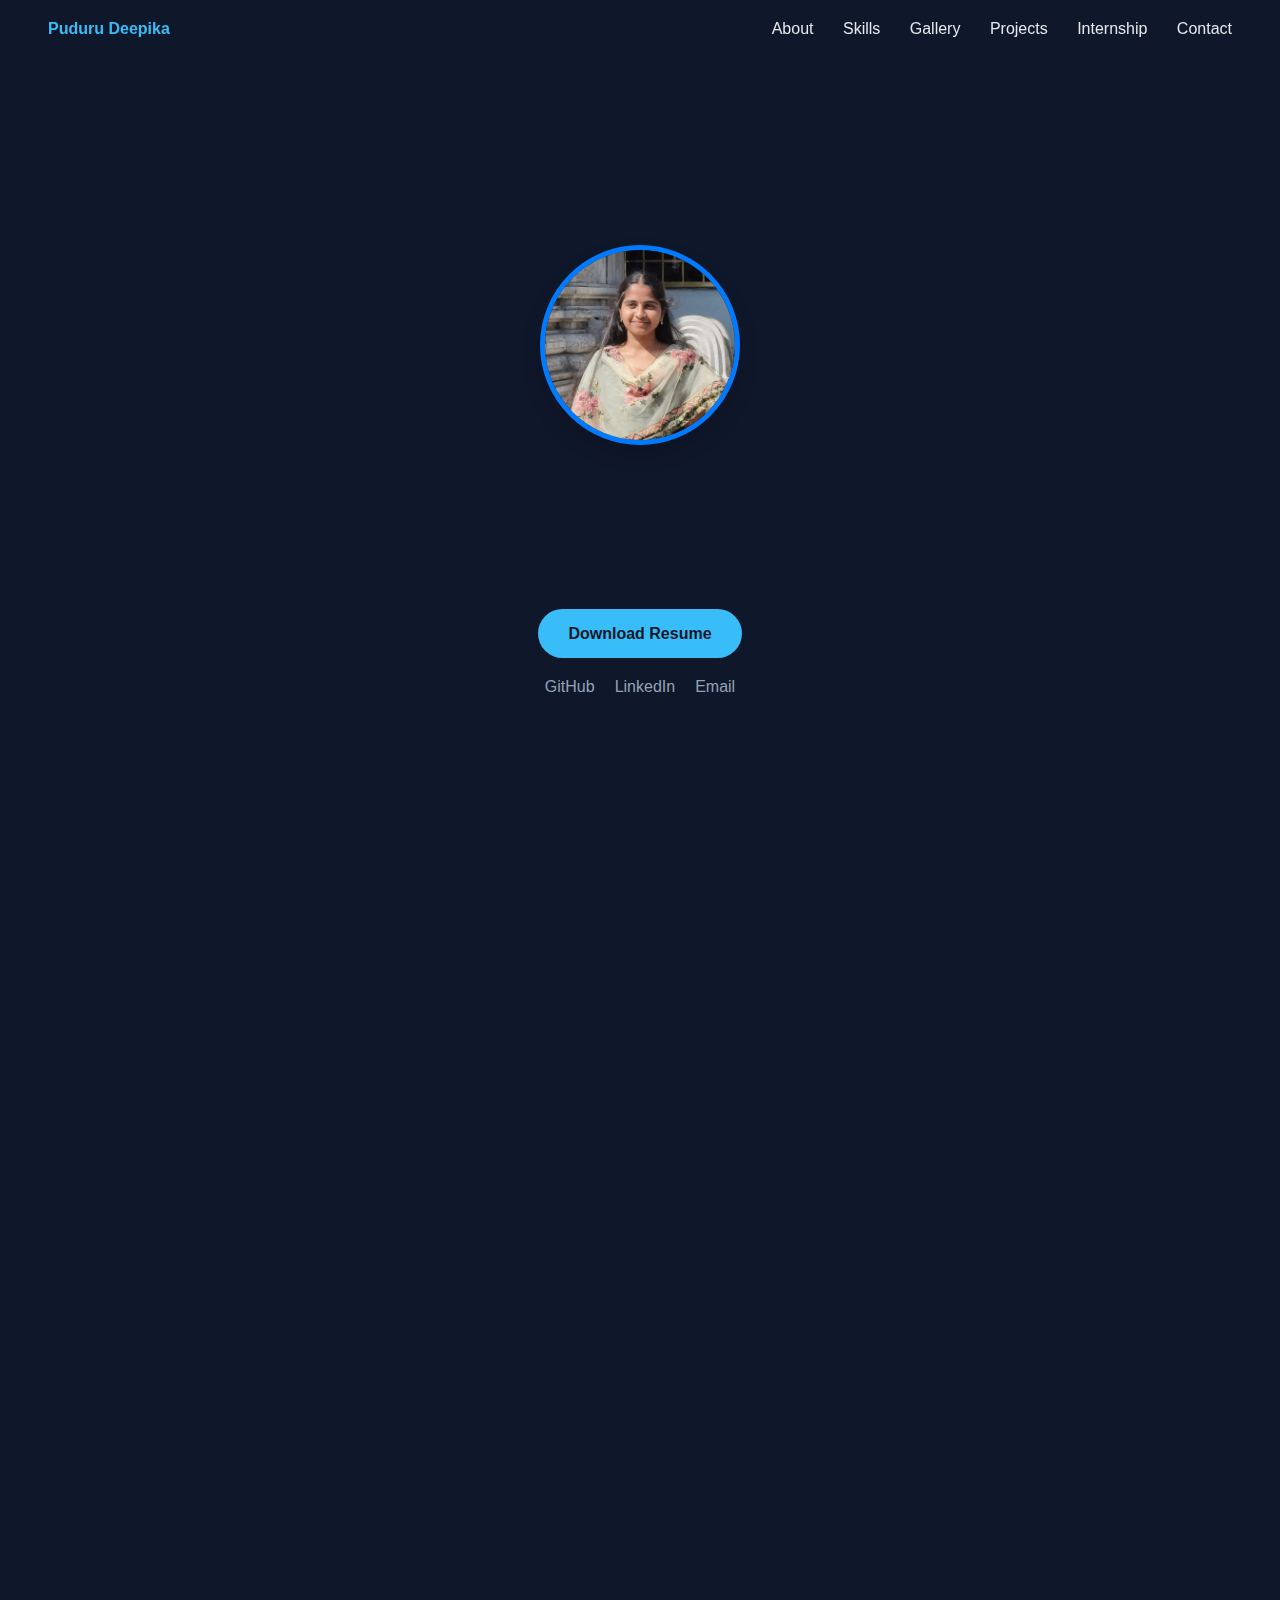
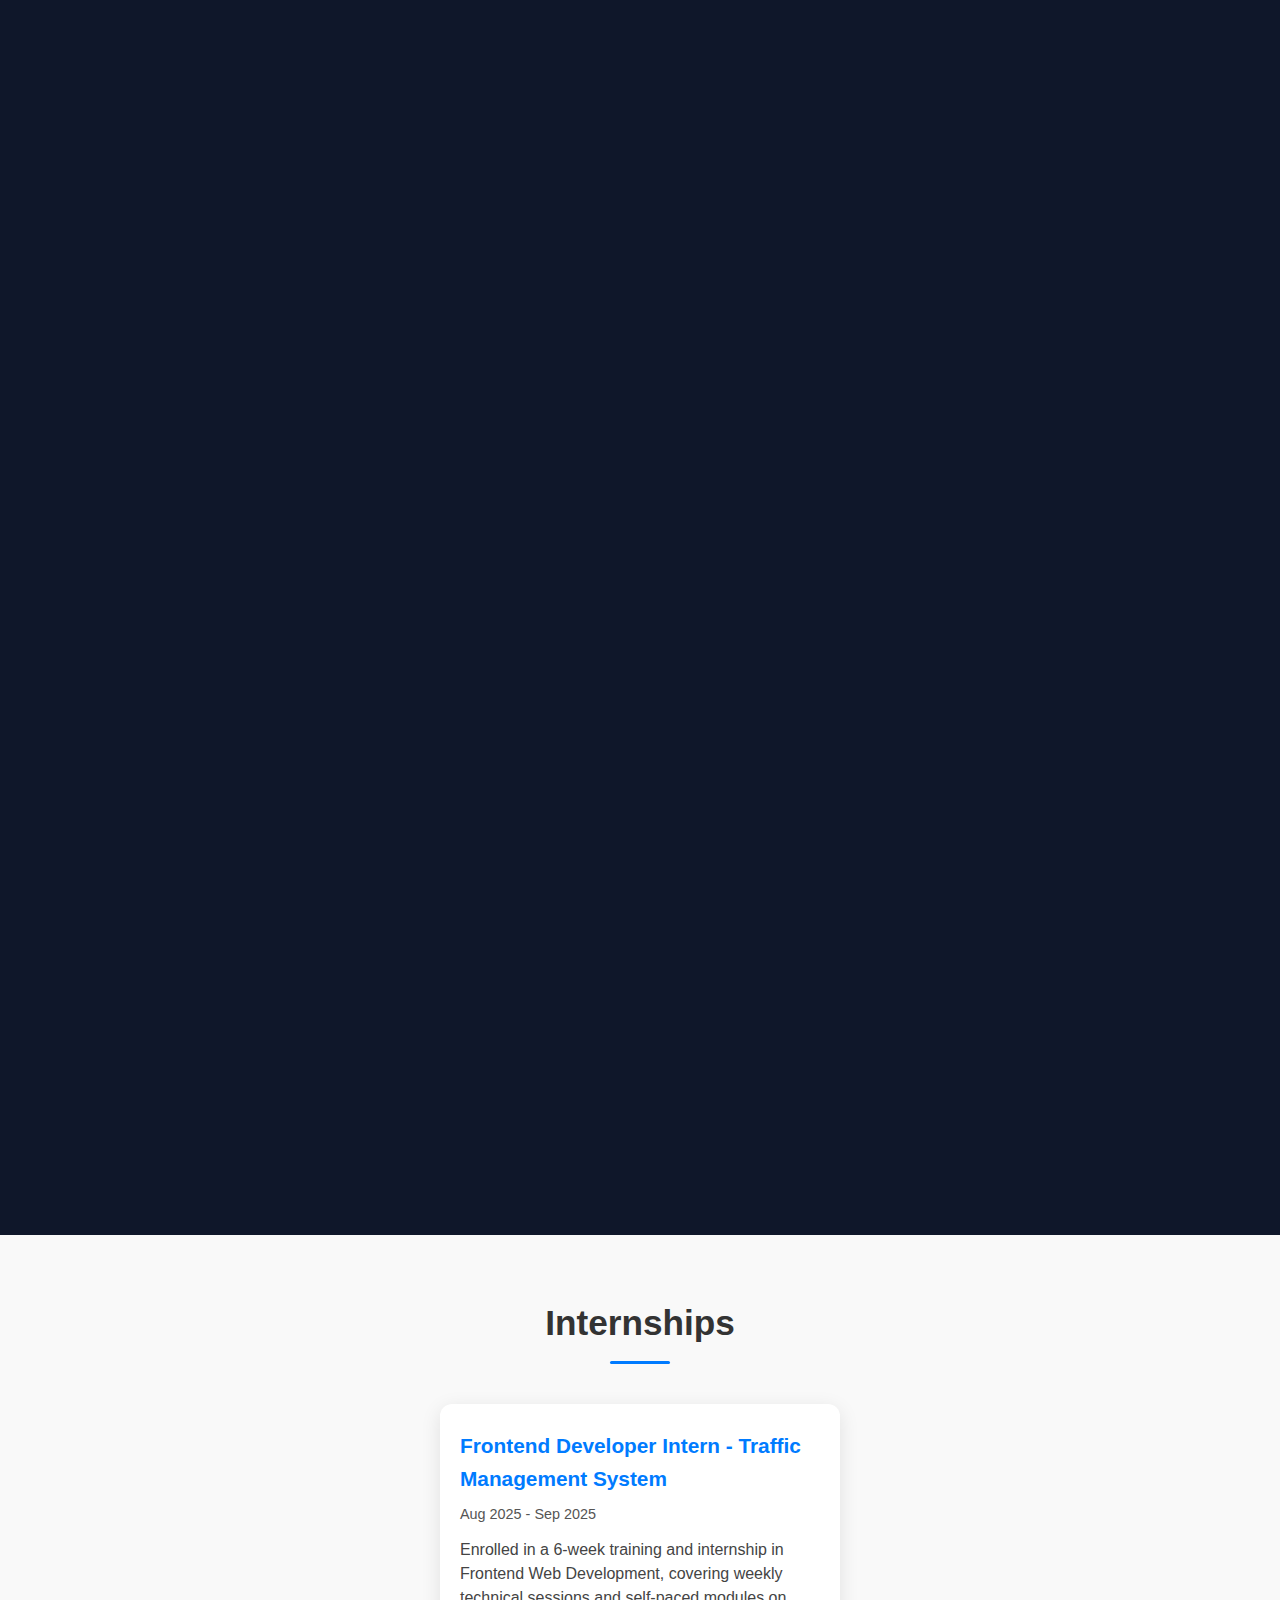
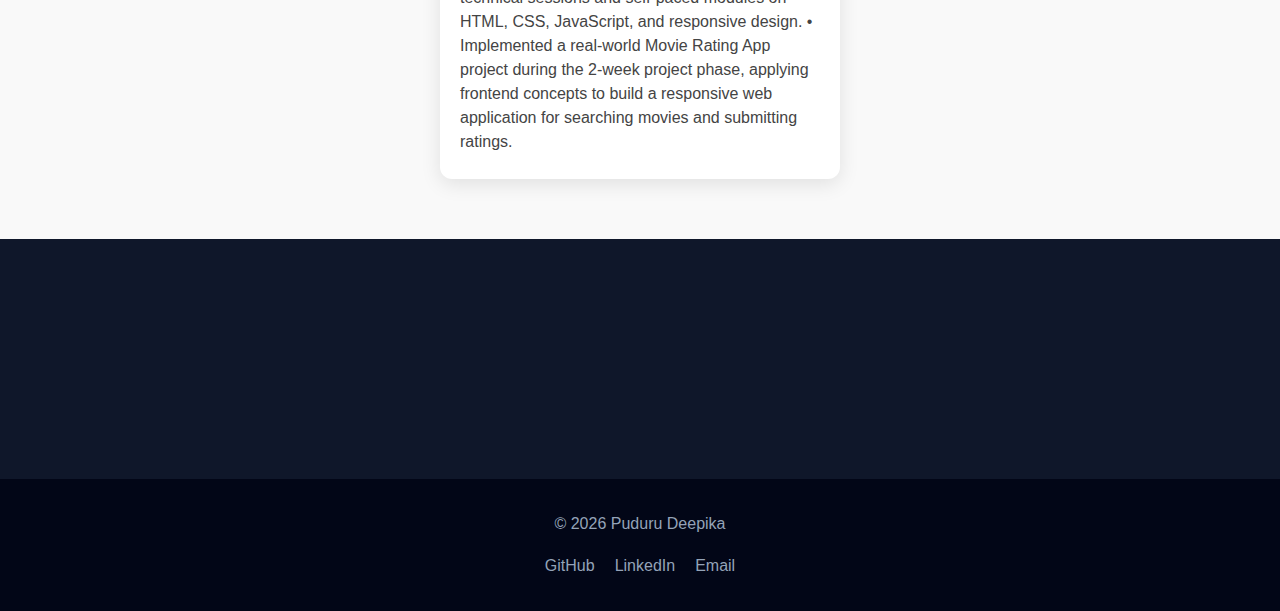
<file: index.html>
<!DOCTYPE html>
<html lang="en">
<head>
  <meta charset="UTF-8">
  <title> Puduru Deepika | Portfolio </title>
  <link rel="stylesheet" href="style.css">
</head>
<body>

<!-- Header -->
<header>
  <div class="logo">Puduru Deepika</div>
  <nav>
    <a href="#about">About</a>
    <a href="#skills">Skills</a>
    <a href="#gallery">Gallery</a>
    <a href="#projects">Projects</a>
    <a href="#internships">Internship</a>
    <a href="#contact">Contact</a>
  </nav>
</header>

<!-- Hero -->
<section class="hero">
  <div class="hero-text">
    <div class="hero-photo">
      <img src="images\profilephoto.jpeg" alt="Puduru Deepika Photo">
    </div>
    <h1 class="reveal">CSE-AI Student </h1>
    <p class="reveal delay">Passionate about building user-friendly interfaces and continuously learning modern technologies.</p>

    <div class="hero-actions">
      <a href="\resume\PuduruDeepika.pdf" download class="btn">Download Resume</a>

      <div class="social-links">
        <a href="https://github.com/pudurudeepika" target="_blank">GitHub</a>
        <a href="https://www.linkedin.com/in/puduru-deepika-0625a9267/" target="_blank">LinkedIn</a>
        <a href="mailto:pudurudeepika7@gmail.com">Email</a>
      </div>
    </div>
    <!-- <div class="hero-photo">
      <img src="images\profilephoto.jpeg" alt="Puduru Deepika Photo">
    </div> -->
  </div>
  </div>
</section>

<!-- About -->
<section id="about" class="section reveal-on-scroll">
  <h2>About Me</h2>
  <p>
    I am a CSE-AI undergraduate with hands-on experience in frontend development using HTML, CSS, and JavaScript. I also have foundational knowledge of artificial intelligence and am currently learning full-stack development through the MERN stack. I enjoy building responsive user interfaces and continuously improving my skills through practical projects.
  </p>

  <div class="facts">
    <div>💻 CSE-AI Student</div>
    <div>🌐 HTML • CSS • JS</div>
    <div>🎨 UI Enthusiast</div>
    <div>👩‍💻 Artificial Intelligence</div>
  </div>
</section>

<!-- Skills -->
<section id="skills" class="section alt reveal-on-scroll">
  <h2>Skills</h2>

  <div class="skills-container">

    <div class="skill-group">
      <h3>Programming Languages</h3>
      <p>Java, Python, Data Structures & Algorithms</p>
    </div>

    <div class="skill-group">
      <h3>Web Development</h3>
      <p>HTML, CSS, JavaScript, Bootstrap, React.js (Basics), Node.js (Basics), RESTful APIs</p>
    </div>

    <div class="skill-group">
      <h3>Databases</h3>
      <p>MongoDB, SQL</p>
    </div>

    <div class="skill-group">
      <h3>AI / ML</h3>
      <p>Neural Networks, TensorFlow, Keras, Scikit-learn, MediaPipe, OpenCV, NLP</p>
    </div>

    <div class="skill-group">
      <h3>Tools & Platforms</h3>
      <p>Google Colab, Jupyter Notebook, VS Code, Eclipse, GitHub</p>
    </div>

    <div class="skill-group">
      <h3>Soft Skills</h3>
      <p>Adaptability, Teamwork & Collaboration, Effective Communication, Time Management</p>
    </div>

  </div>
</section>

<section id="gallery" class="section reveal-on-scroll">
  <h2>Gallery</h2>

  <div class="gallery">
    
    <div class="gallery-item">
      <img src="images\coding.png" alt="Coding">
      <div class="overlay">
        <h3>Coding</h3>
        <p>Building logic-driven and creative solutions</p>
      </div>
    </div>

    <div class="gallery-item">
      <img src="images\explore.png" alt="Exploring">
      <div class="overlay">
        <h3>Exploring</h3>
        <p>Learning new technologies and ideas</p>
      </div>
    </div>

    <div class="gallery-item">
      <img src="images\learning.png" alt="Learning">
      <div class="overlay">
        <h3>Continuous Learning</h3>
        <p>Improving skills through practice</p>
      </div>
    </div>

  </div>
</section>


<!-- Projects -->
<section id="projects" class="section reveal-on-scroll">
  <h2>Projects</h2>

  <div class="projects">
    <div class="project-card">
      <img src="images\hsr.png">
      <div class="project-overlay">
        <h3>Real-Time Hand Sign Recognition</h3>
        <p>This project is about recognizing hand signs in real-time using a webcam and a deep learning model.</p>
        <div class="project-links">
          <a href="https://github.com/pudurudeepika/handsignrecognition" >Code</a>
        </div>
      </div>
    </div>

    <div class="project-card">
      <img src="images\mqa.png">
      <div class="project-overlay">
        <h3>MERN Based Quiz App</h3>
        <p>Interactive quiz app with score tracking.</p>
        <div class="project-links">
          <a href="https://pudurudeepika.github.io/quiz-app-frontend/">Live</a>
          <a href="https://github.com/pudurudeepika/quiz-app-frontend">Code</a>
        </div>
      </div>
    </div>

    <!-- <div class="project-card">
      <img src="https://picsum.photos/400/300?3">
      <div class="project-overlay">
        <h3>Landing Page</h3>
        <p>Modern landing page with animations.</p>
        <div class="project-links">
          <a href="#">Live</a>
          <a href="#">Code</a>
        </div>
      </div>
    </div> -->
  </div>
</section>
<section id="internships" class="portfolio-section">
  <div class="container">
    <h2 class="section-title">Internships</h2>
    <div class="internship-cards">

      <!-- Internship 1 -->
      <!-- <div class="internship-card">
        <h3>BairesDev - Trainee Java Developer</h3>
        <span class="duration">Feb 2025 - May 2025</span>
        <p>Worked on Java development tasks, backend integration, and small-scale project modules. Gained hands-on experience in OOPs, SQL, and collaborative coding practices.</p>
      </div> -->

      <!-- Internship 2 -->
      <div class="internship-card">
        <h3>Frontend Developer Intern - Traffic Management System</h3>
        <span class="duration">Aug 2025 - Sep 2025</span>
        <p>  Enrolled  in  a  6-week  training  and  internship  in  Frontend  Web  Development,  covering  weekly 
 technical sessions and self-paced modules on HTML, CSS, JavaScript, and responsive design. 
 •  Implemented  a  real-world  Movie  Rating  App  project  during  the  2-week  project  phase,  applying 
 frontend concepts to build a responsive web application for searching movies and submitting ratings. </p>
      </div>

      <!-- Add more internships here -->
    </div>
  </div>
</section>
<!-- Contact -->
<section id="contact" class="section alt reveal-on-scroll">
  <h2>Contact</h2>
  <p>Email: pudurudeepika7@gmail.com</p>
</section>

<footer>
  <p>© 2026 Puduru Deepika</p>
  <div class="social-links">
    <a href="https://github.com/pudurudeepika" target="_blank">GitHub</a>
    <a href="https://www.linkedin.com/in/puduru-deepika-0625a9267/" target="_blank">LinkedIn</a>
    <a href="mailto:pudurudeepika7@gmail.com">Email</a>
  </div>
</footer>

<script src="script.js"></script>
</body>
</html>
</file>
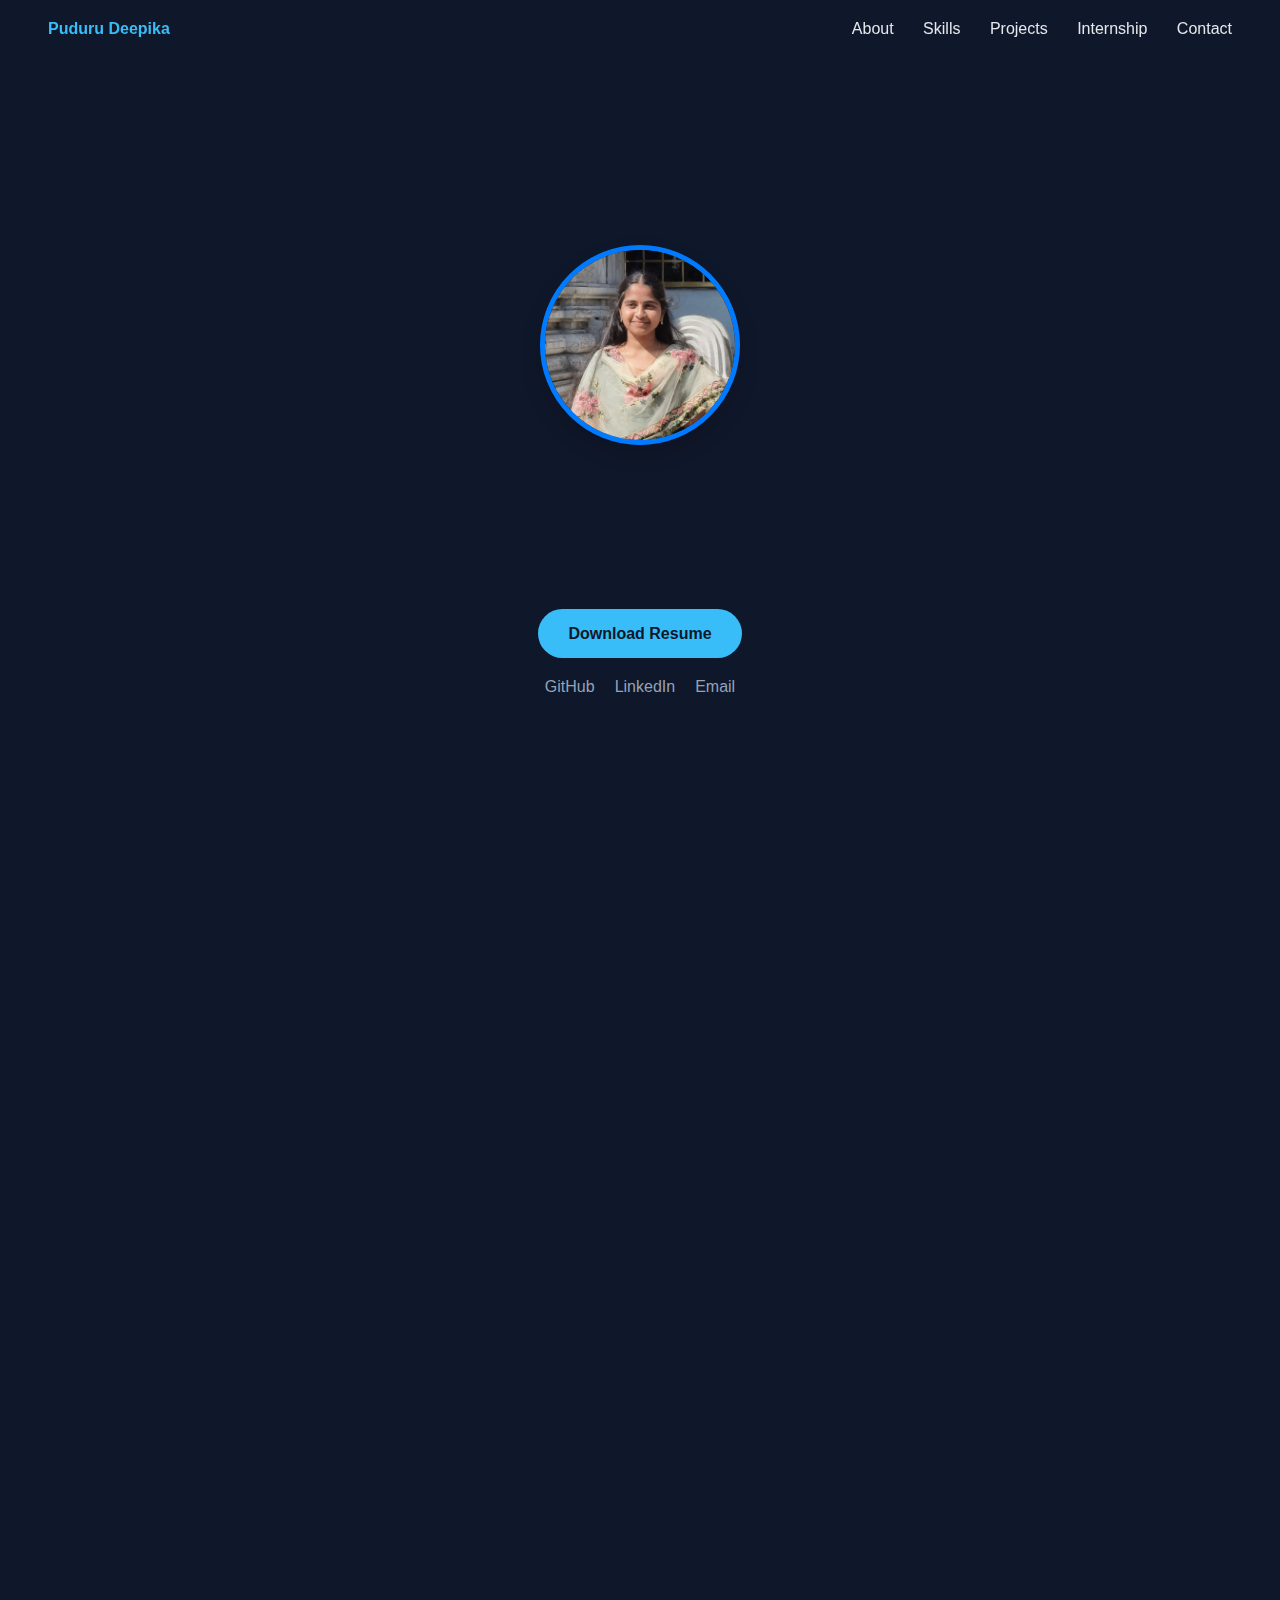
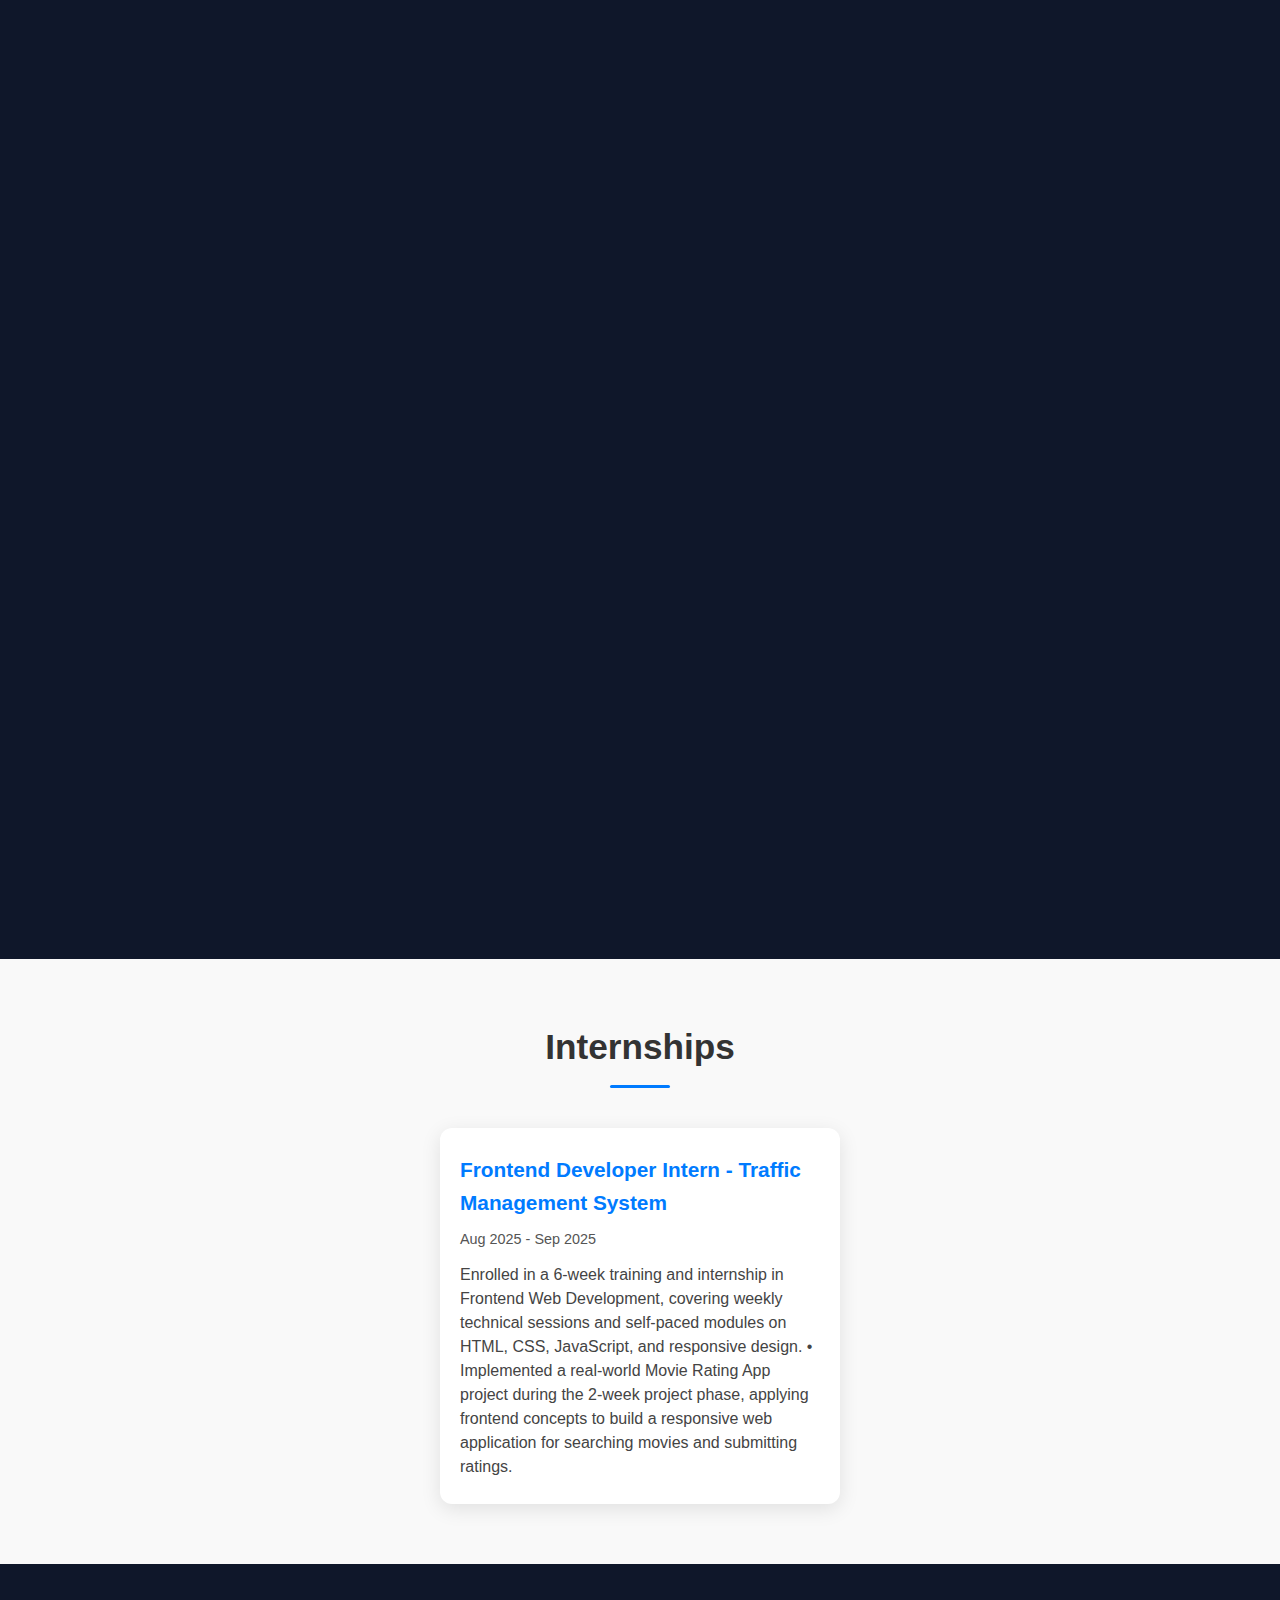
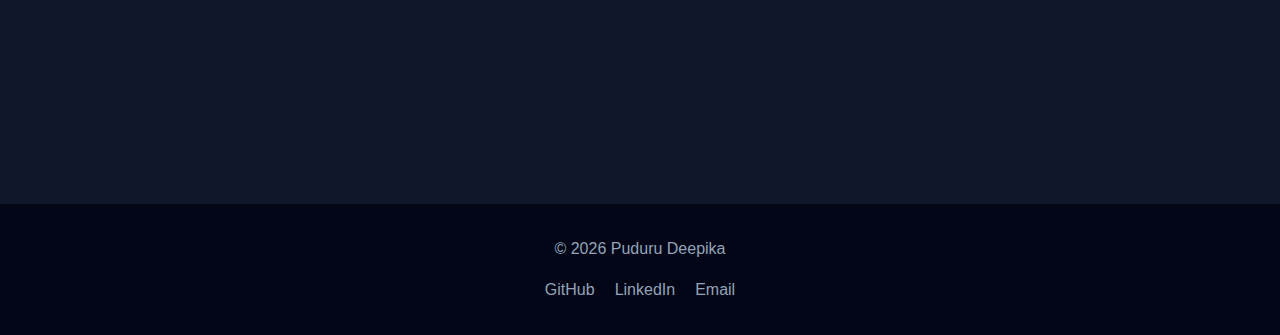
<file: portfolio.html>
<!DOCTYPE html>
<html lang="en">
<head>
  <meta charset="UTF-8">
  <title>Your Name | Portfolio</title>
  <link rel="stylesheet" href="style.css">
</head>
<body>

<!-- Header -->
<header>
  <div class="logo">Puduru Deepika</div>
  <nav>
    <a href="#about">About</a>
    <a href="#skills">Skills</a>
    <a href="#projects">Projects</a>
    <a href="#internships">Internship</a>
    <a href="#contact">Contact</a>
  </nav>
</header>

<!-- Hero -->
<section class="hero">
  <div class="hero-text">
    <div class="hero-photo">
      <img src="images\profilephoto.jpeg" alt="Puduru Deepika Photo">
    </div>
    <h1 class="reveal">CSE-AI Student </h1>
    <p class="reveal delay">Building clean & interactive user interfaces</p>

    <div class="hero-actions">
      <a href="\resume\PuduruDeepika.pdf" download class="btn">Download Resume</a>

      <div class="social-links">
        <a href="https://github.com/pudurudeepika" target="_blank">GitHub</a>
        <a href="https://www.linkedin.com/in/puduru-deepika-0625a9267/" target="_blank">LinkedIn</a>
        <a href="mailto:pudurudeepika7@gmail.com">Email</a>
      </div>
    </div>
    <!-- <div class="hero-photo">
      <img src="images\profilephoto.jpeg" alt="Puduru Deepika Photo">
    </div> -->
  </div>
  </div>
</section>

<!-- About -->
<section id="about" class="section reveal-on-scroll">
  <h2>About Me</h2>
  <p>
    I am a CSE-AI undergraduate with hands-on experience in frontend development using HTML, CSS, and JavaScript. I also have foundational knowledge of artificial intelligence and am currently learning full-stack development through the MERN stack. I enjoy building responsive user interfaces and continuously improving my skills through practical projects.
  </p>

  <div class="facts">
    <div>💻 CSE-AI Student</div>
    <div>🌐 HTML • CSS • JS</div>
    <div>🎨 UI Enthusiast</div>
    <div>👩‍💻 Artificial Intelligence</div>
  </div>
</section>

<!-- Skills -->
<section id="skills" class="section alt reveal-on-scroll">
  <h2>Skills</h2>

  <div class="skills-container">

    <div class="skill-group">
      <h3>Programming Languages</h3>
      <p>Java, Python, Data Structures & Algorithms</p>
    </div>

    <div class="skill-group">
      <h3>Web Development</h3>
      <p>HTML, CSS, JavaScript, Bootstrap, React.js (Basics), Node.js (Basics), RESTful APIs</p>
    </div>

    <div class="skill-group">
      <h3>Databases</h3>
      <p>MongoDB, SQL</p>
    </div>

    <div class="skill-group">
      <h3>AI / ML</h3>
      <p>Neural Networks, TensorFlow, Keras, Scikit-learn, MediaPipe, OpenCV, NLP</p>
    </div>

    <div class="skill-group">
      <h3>Tools & Platforms</h3>
      <p>Google Colab, Jupyter Notebook, VS Code, Eclipse, GitHub</p>
    </div>

    <div class="skill-group">
      <h3>Soft Skills</h3>
      <p>Adaptability, Teamwork & Collaboration, Effective Communication, Time Management</p>
    </div>

  </div>
</section>


<!-- Projects -->
<section id="projects" class="section reveal-on-scroll">
  <h2>Projects</h2>

  <div class="projects">
    <div class="project-card">
      <img src="\images\hsr.png">
      <div class="project-overlay">
        <h3>Real-Time Hand Sign Recognition</h3>
        <p>This project is about recognizing hand signs in real-time using a webcam and a deep learning model.</p>
        <div class="project-links">
          <a href="https://github.com/pudurudeepika/handsignrecognition" >Code</a>
        </div>
      </div>
    </div>

    <div class="project-card">
      <img src="images\mqa.png">
      <div class="project-overlay">
        <h3>MERN Based Quiz App</h3>
        <p>Interactive quiz app with score tracking.</p>
        <div class="project-links">
          <a href="https://pudurudeepika.github.io/quiz-app-frontend/">Live</a>
          <a href="https://github.com/pudurudeepika/quiz-app-frontend">Code</a>
        </div>
      </div>
    </div>

    <!-- <div class="project-card">
      <img src="https://picsum.photos/400/300?3">
      <div class="project-overlay">
        <h3>Landing Page</h3>
        <p>Modern landing page with animations.</p>
        <div class="project-links">
          <a href="#">Live</a>
          <a href="#">Code</a>
        </div>
      </div>
    </div> -->
  </div>
</section>
<section id="internships" class="portfolio-section">
  <div class="container">
    <h2 class="section-title">Internships</h2>
    <div class="internship-cards">

      <!-- Internship 1 -->
      <!-- <div class="internship-card">
        <h3>BairesDev - Trainee Java Developer</h3>
        <span class="duration">Feb 2025 - May 2025</span>
        <p>Worked on Java development tasks, backend integration, and small-scale project modules. Gained hands-on experience in OOPs, SQL, and collaborative coding practices.</p>
      </div> -->

      <!-- Internship 2 -->
      <div class="internship-card">
        <h3>Frontend Developer Intern - Traffic Management System</h3>
        <span class="duration">Aug 2025 - Sep 2025</span>
        <p>  Enrolled  in  a  6-week  training  and  internship  in  Frontend  Web  Development,  covering  weekly 
 technical sessions and self-paced modules on HTML, CSS, JavaScript, and responsive design. 
 •  Implemented  a  real-world  Movie  Rating  App  project  during  the  2-week  project  phase,  applying 
 frontend concepts to build a responsive web application for searching movies and submitting ratings. </p>
      </div>

      <!-- Add more internships here -->
    </div>
  </div>
</section>
<!-- Contact -->
<section id="contact" class="section alt reveal-on-scroll">
  <h2>Contact</h2>
  <p>Email: pudurudeepika7@gmail.com</p>
</section>

<footer>
  <p>© 2026 Puduru Deepika</p>
  <div class="social-links">
    <a href="https://github.com/pudurudeepika" target="_blank">GitHub</a>
    <a href="https://www.linkedin.com/in/puduru-deepika-0625a9267/" target="_blank">LinkedIn</a>
    <a href="mailto:pudurudeepika7@gmail.com">Email</a>
  </div>
</footer>

<script src="script.js"></script>
</body>
</html>
</file>
<file: style.css>
* {
  margin: 0;
  padding: 0;
  box-sizing: border-box;
  font-family: 'Segoe UI', sans-serif;
}

body {
  background: #0f172a;
  color: #e5e7eb;
  line-height: 1.6;
}

/* Header */
header {
  position: sticky;
  top: 0;
  background: rgba(15,23,42,0.9);
  padding: 1rem 3rem;
  display: flex;
  justify-content: space-between;
  align-items: center;
  z-index: 100;
}

.logo {
  color: #38bdf8;
  font-weight: 700;
}

nav a {
  margin-left: 25px;
  text-decoration: none;
  color: #e5e7eb;
}

nav a:hover {
  color: #38bdf8;
}

/* Hero */
.hero {
  height: 90vh;
  display: flex;
  justify-content: center;
  align-items: center;
  text-align: center;
}

.hero-text h1 {
  font-size: 3.5rem;
}

.hero-text p {
  margin: 1rem 0;
  color: #94a3b8;
}

.hero-actions {
  margin-top: 2rem;
}


.hero-photo {
  flex: 0 0 250px;
  display: flex;
  justify-content: center;
  align-items: center;
  margin-top: 20px; /* for mobile spacing */
}

.hero-photo img {
  width: 200px;
  height: 200px;
  border-radius: 50%; /* circular */
  object-fit: cover;
  border: 5px solid #007bff; /* optional colored border */
  box-shadow: 0 10px 20px rgba(0,0,0,0.15);
}

.btn {
  display: inline-block;
  padding: 12px 30px;
  background: #38bdf8;
  color: #0f172a;
  border-radius: 30px;
  text-decoration: none;
  font-weight: 600;
}

/* Social links */
.social-links {
  margin-top: 1rem;
  display: flex;
  justify-content: center;
  gap: 20px;
}

.social-links a {
  color: #94a3b8;
  text-decoration: none;
}

.social-links a:hover {
  color: #38bdf8;
}

/* Sections */
.section {
  padding: 5rem 10%;
  text-align: center;
}

.alt {
  background: #1e293b;
}

.section h2 {
  color: #38bdf8;
  margin-bottom: 1rem;
}

/* Facts */
.facts {
  display: flex;
  justify-content: center;
  gap: 20px;
  margin-top: 2rem;
  font-size: 20px;
  margin-bottom: 50px;
}

.facts div {
  background: #1e293b;
  padding: 15px 25px;
  border-radius: 12px;
}
#about  {
  font-size: 20px;
  margin-bottom: 20px;
}

/* Skills */
.skills {
  display: flex;
  flex-wrap: wrap;
  justify-content: center;
  gap: 15px;
}
.skills-container {
  display: grid;
  grid-template-columns: repeat(auto-fit, minmax(280px, 1fr));
  gap: 1.5rem;
}

.skill-group {
  background: rgba(34, 45, 96, 0.6);
  padding: 1.5rem;
  border-radius: 12px;
  border: 1px solid rgba(0, 212, 255, 0.2);
  margin-bottom: 20px;
}

.skill-group h3 {
  color: #38bdf8;
  margin-bottom: 0.5rem;
  font-size: 1.1rem;
}

.skill-group p {
  color: #fcfcfc;
  line-height: 1.6;
}
.skills div {
  background: #38bdf8;
  color: #0f172a;
  padding: 10px 20px;
  border-radius: 20px;
}

/* Projects */
.projects {
  display: grid;
  grid-template-columns: repeat(auto-fit, minmax(280px, 1fr));
  gap: 25px;
  margin-top: 2rem;
}

.project-card {
  position: relative;
  overflow: hidden;
  border-radius: 18px;
}

.project-card img {
  width: 100%;
  transition: transform 0.4s;
}

.project-card:hover img {
  transform: scale(1.1);
}

.project-overlay {
  position: absolute;
  inset: 0;
  background: rgba(15,23,42,0.95);
  display: flex;
  flex-direction: column;
  justify-content: center;
  align-items: center;
  opacity: 0;
  transition: 0.4s;
  padding: 20px;
}

.project-card:hover .project-overlay {
  opacity: 1;
}

.project-links {
  margin-top: 10px;
  display: flex;
  gap: 15px;
}

.project-links a {
  background: #38bdf8;
  color: #0f172a;
  padding: 6px 15px;
  border-radius: 20px;
  text-decoration: none;
}

/* Footer */
footer {
  background: #020617;
  text-align: center;
  padding: 2rem;
  color: #94a3b8;
}

/* Animations */
.reveal {
  opacity: 0;
  transform: translateY(40px);
  animation: reveal 1s forwards;
}

.delay {
  animation-delay: 0.3s;
}

@keyframes reveal {
  to {
    opacity: 1;
    transform: translateY(0);
  }
}

.reveal-on-scroll {
  opacity: 0;
  transform: translateY(50px);
  transition: 0.8s ease;
}

.reveal-on-scroll.active {
  opacity: 1;
  transform: translateY(0);
}



.portfolio-section {
  padding: 60px 20px;
  background-color: #f9f9f9;
  font-family: 'Segoe UI', Tahoma, Geneva, Verdana, sans-serif;
}

.section-title {
  text-align: center;
  font-size: 2.2rem;
  margin-bottom: 40px;
  color: #333;
  position: relative;
}

.section-title::after {
  content: "";
  display: block;
  width: 60px;
  height: 3px;
  background-color: #007bff;
  margin: 10px auto 0;
  border-radius: 2px;
}

.internship-cards {
  display: flex;
  flex-wrap: wrap;
  gap: 20px;
  justify-content: center;
}

.internship-card {
  background-color: #fff;
  padding: 25px 20px;
  border-radius: 12px;
  box-shadow: 0 5px 20px rgba(0,0,0,0.1);
  flex: 1 1 300px;
  max-width: 400px;
  transition: transform 0.3s ease, box-shadow 0.3s ease;
}

.internship-card:hover {
  transform: translateY(-5px);
  box-shadow: 0 10px 25px rgba(0,0,0,0.15);
}

.internship-card h3 {
  margin: 0 0 8px;
  color: #007bff;
  font-size: 1.3rem;
}

.internship-card .duration {
  font-size: 0.9rem;
  color: #555;
  margin-bottom: 12px;
  display: block;
}

.internship-card p {
  font-size: 1rem;
  color: #444;
  line-height: 1.5;
}


@media (max-width: 768px) {
  .hero-container {
    flex-direction: column-reverse;
    align-items: center;
  }

  .hero-text {
    text-align: center;
  }

  .hero-actions {
    align-items: center;
  }

  .hero-photo {
    margin-top: 30px;
  }
}
</file>
